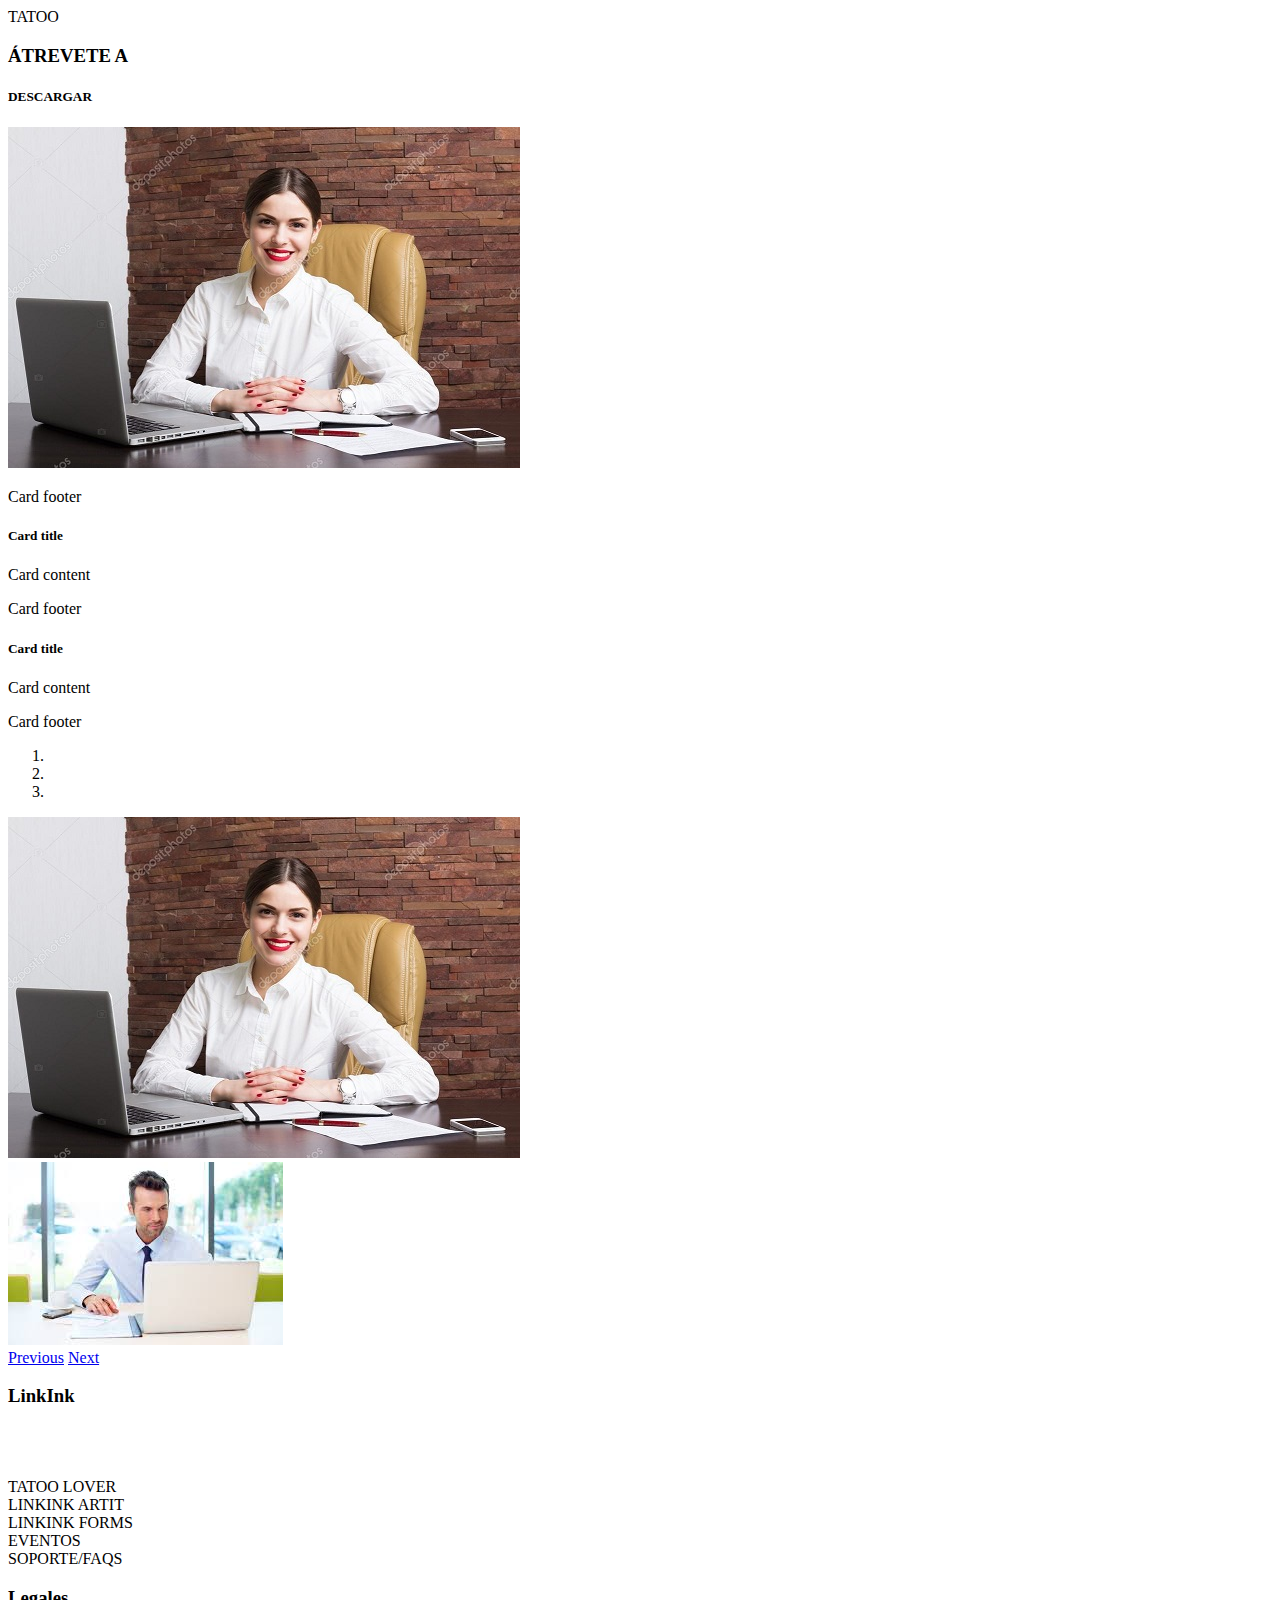
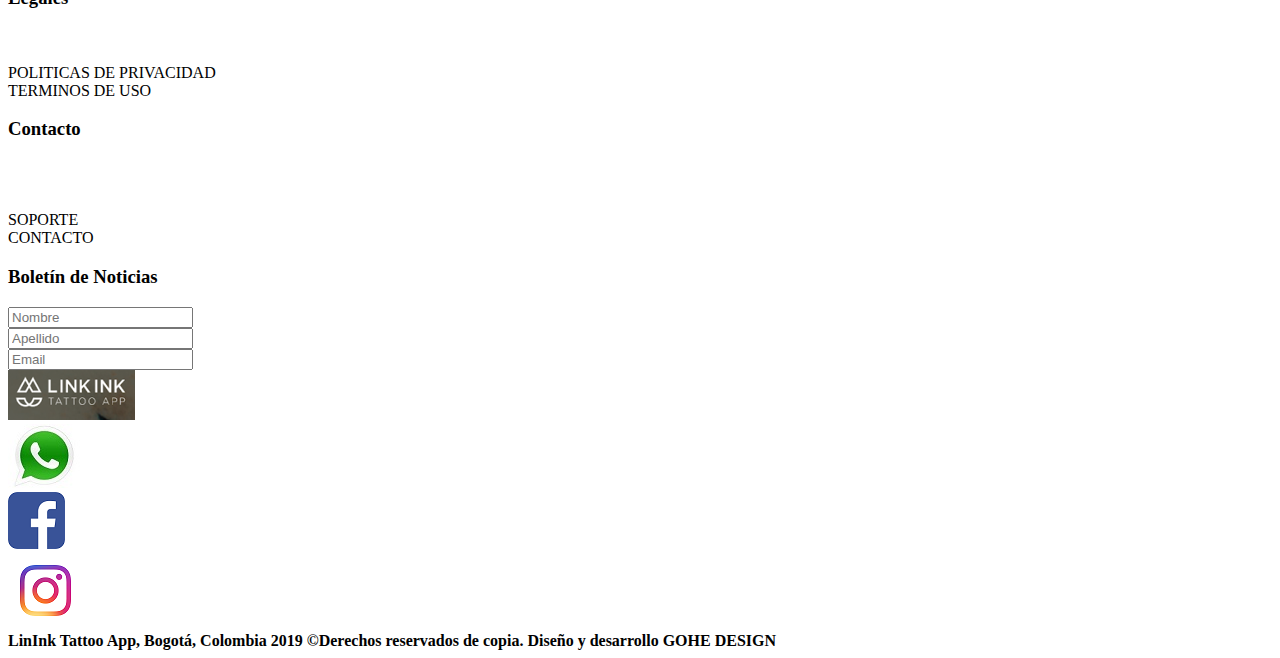
<file: home.html>
<!doctype html>
<html lang="en">
  <head>
    <!-- Required meta tags -->
    <meta charset="utf-8">
    <meta name="viewport" content="width=device-width, initial-scale=1, shrink-to-fit=no">

    <!-- Bootstrap CSS -->
    <link rel="stylesheet" href="https://stackpath.bootstrapcdn.com/bootstrap/4.1.3/css/bootstrap.min.css" integrity="sha384-MCw98/SFnGE8fJT3GXwEOngsV7Zt27NXFoaoApmYm81iuXoPkFOJwJ8ERdknLPMO" crossorigin="anonymous">
    <link rel="stylesheet" href="index.css"
    <title>TATOO</title>
  </head>
  <body>

    <main id="main8">
      <div class="container-fluid">
      	<div class="row">
      		<div class="col-md-12">
      			<h3 class="text-center text-primary">
      				ÁTREVETE A
      			</h3>
      			<div class="row">
      				<div class="col-md-4">
      					<div class="card bg-default">
      						<h5 class="card-header">
      							DESCARGAR
      						</h5>
      						<div class="card-body">
      							<p class="card-text">
      								<img src="img/sra.jpg" class="d-block w-50" alt="Testimonio" />
      							</p>
      						</div>
      						<div class="card-footer">
      							Card footer
      						</div>
      					</div>
      				</div>
      				<div class="col-md-4">
      					<div class="card">
      						<h5 class="card-header">
      							Card title
      						</h5>
      						<div class="card-body">
      							<p class="card-text">
      								Card content
      							</p>
      						</div>
      						<div class="card-footer">
      							Card footer
      						</div>
      					</div>
      				</div>
      				<div class="col-md-4">
      					<div class="card">
      						<h5 class="card-header">
      							Card title
      						</h5>
      						<div class="card-body">
      							<p class="card-text">
      								Card content
      							</p>
      						</div>
      						<div class="card-footer">
      							Card footer
      						</div>
      					</div>
      				</div>
      			</div>
      		</div>
      	</div>
      </div>
    </main>

    <main id="main9">
      <div class="container-fluid">
        <div class="row">
          <div class="col-md-12">
            <div class="carousel slide" id="carousel-419539">
              <ol class="carousel-indicators">
                <li data-slide-to="0" data-target="#carousel-419539">
                </li>
                <li data-slide-to="1" data-target="#carousel-419539">
                </li>
                <li data-slide-to="2" data-target="#carousel-419539">
                </li>
              </ol>
              <div class="carousel-inner">
                <div class="carousel-item active">
                  <img src="img/sra.jpg" class="d-block w-50" alt="Testimonio" />
                </div>
                <div class="carousel-item">
                  <img src="img/sr.jpg" class="d-block w-50" alt="Testimonio" />
                </div>
              </div> <a class="carousel-control-prev" href="#carousel-419539" data-slide="prev"><span class="carousel-control-prev-icon"></span> <span class="sr-only">Previous</span></a> <a class="carousel-control-next" href="#carousel-419539" data-slide="next"><span class="carousel-control-next-icon"></span> <span class="sr-only">Next</span></a>
            </div>
          </div>
        </div>
        </div>
    </main>

    <footer id="footer" >
    <div class="container">
        <div class="row">
            <div class="col-md-3 footer-col">
                <h3 class="text-left">LinkInk</h3> <br /> <br />
                <p class="text-left">
                    TATOO LOVER <br />
                    LINKINK ARTIT <br />
                    LINKINK FORMS <br />
                    EVENTOS <br />
                    SOPORTE/FAQS <br />
                </p>
            </div>
            <div class="col-md-3 footer-col">
                <h3 class="text-left">Legales</h3> <br /> <br />
                POLITICAS DE PRIVACIDAD <br />
                TERMINOS DE USO <br />
            </div>
            <div class="col-md-2 footer-col">
                <h3 class="text-left">Contacto</h3> <br /> <br />
                <p class="text-left">
                    SOPORTE <br />
                    CONTACTO <br />
                </p>
            </div>
            <div class="col-md-4 footer-col">
                <h3>Boletín de Noticias</h3>
                  <div class="row ">
                    <div class="col-md-6">
                        <div class="form-group" class="col-md-2">
                            <label for="validation01"></label>
                            <input type="text" class="form-control is-valid" id="validation01"
                                   placeholder="Nombre" required>
                        </div>
                    </div>
                    <div class="col-md-6">
                        <div class="form-group" class="col-md-2">
                            <label for="validation01"></label>
                            <input type="text" class="form-control is-valid" id="validation01"
                                  placeholder="Apellido" required>
                        </div>
                    </div>
                </div>
                <div class="row">
                  <div class="col-md-12">
                      <div class="form-group" class="col-md-2">
                          <label for="validation01"></label>
                          <input type="text" class="form-control is-valid" id="validation01"
                                 placeholder="Email" required>
                      </div>
                  </div>
                </div>
            </div>
        </div>
     </div>
     <div class="container-fluid">
       <div class="row">
         <div class="col text-center">
           <img src="img/logo.png" />
         </div>
       </div>
       <div class="row p-5">
         <div class=" col-2">
           <a href='https://api.whatsapp.com/send?phone=573014080340&text=Hola%2C%20deseo%20información%20de%20sus%20servicios' ><img src='img/whatsapp.jpg' border='0'></a>
         </div>
         <div class="col-4 text-right">
           <a href='https://www.facebook.com/'><img src='img/face.png' border='0'></a>
         </div>
         <div class="col-4 ">
           <a href='https://www.instagram.com/'><img src='img/insta.png' border='0'></a>
         </div>
      </div>
      <div class="row">
        <div class="col text-center">
          <strong>LinInk Tattoo App, Bogotá, Colombia 2019 ©Derechos reservados de copia. Diseño y desarrollo GOHE DESIGN</strong>
        </div>
      </div>
    </div>
</footer>


    <!-- Optional JavaScript -->
    <!-- jQuery first, then Popper.js, then Bootstrap JS -->
    <script src="https://code.jquery.com/jquery-3.3.1.slim.min.js" integrity="sha384-q8i/X+965DzO0rT7abK41JStQIAqVgRVzpbzo5smXKp4YfRvH+8abtTE1Pi6jizo" crossorigin="anonymous"></script>
    <script src="https://cdnjs.cloudflare.com/ajax/libs/popper.js/1.14.3/umd/popper.min.js" integrity="sha384-ZMP7rVo3mIykV+2+9J3UJ46jBk0WLaUAdn689aCwoqbBJiSnjAK/l8WvCWPIPm49" crossorigin="anonymous"></script>
    <script src="https://stackpath.bootstrapcdn.com/bootstrap/4.1.3/js/bootstrap.min.js" integrity="sha384-ChfqqxuZUCnJSK3+MXmPNIyE6ZbWh2IMqE241rYiqJxyMiZ6OW/JmZQ5stwEULTy" crossorigin="anonymous"></script>
  </body>
</html>
</file>
<file: index.css>
#header {
    height:140px;
    background-size: cover;
}

#main9 .card img{
  max-height: 50vh;
  max-width: 50vh;
  object-fit: cover;
}

#footer{
  background-image:  url("https://mdbootstrap.com/img/Photos/Horizontal/Nature/full page/img(20).jpg");
}
</file>
